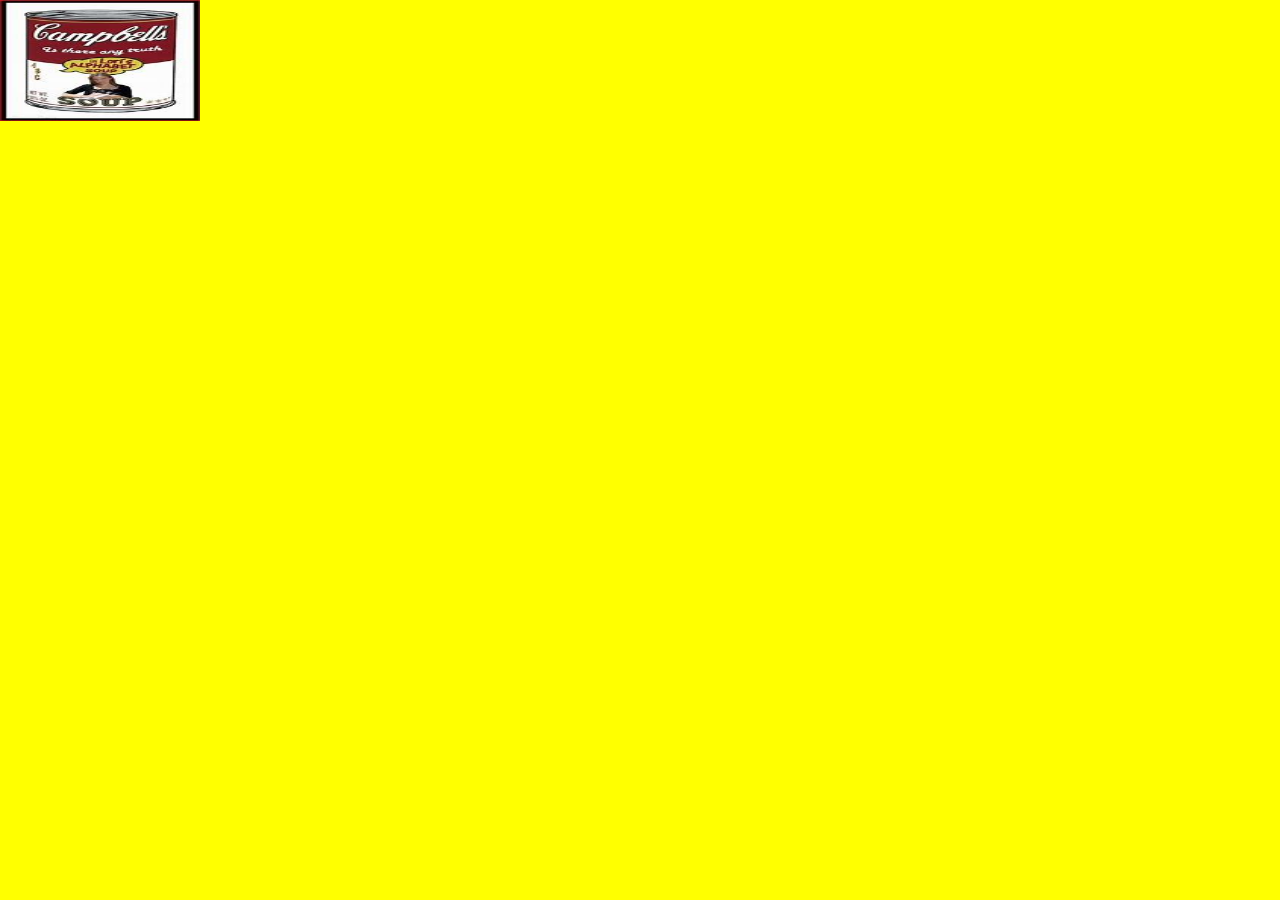
<file: move.html>
<html>
  <head>
    <meta http-equiv="Content-Type" content="text/html; charset=ISO-8859-1">
    <title>Test Move Object</title>

    <script type="text/javascript">

            function leftArrowPressed() {
            var element = document.getElementById("image1");
            element.style.left = parseInt(element.style.left) - 5 + 'px';
            }

            function rightArrowPressed() {
            var element = document.getElementById("image1");
            element.style.left = parseInt(element.style.left) + 5 + 'px';

            }

            function upArrowPressed() {
            var element = document.getElementById("image1");
            element.style.top = parseInt(element.style.top) - 5 + 'px';
            }

            function downArrowPressed() {
            var element = document.getElementById("image1");
            element.style.top = parseInt(element.style.top) + 5 + 'px';
            }

            function moveSelection(evt) {
                switch (evt.keyCode) {
                    case 37:
                    leftArrowPressed();
                    break;
                    case 39:
                    rightArrowPressed();
                    break;
                    case 38:
                    upArrowPressed();
                    break;
                    case 40:
                    downArrowPressed();
                    break;
                    }
                };

        function docReady()
        {
          
          window.addEventListener('keydown', moveSelection);
        }

  </script>
  </head>

  <body onload="docReady()" onkeydown="" onkeyup="" bgcolor='yellow'>
  
  <img id="image1" src='soupcan.jpg' width="200" height="121" style="position:absolute;left:0; top:0;" height="15" width="15">
  </body>
  
</html>


<!-- https://stackoverflow.com/questions/21790295/move-an-image-with-the-arrow-keys-using-javascript--> >
</file>
